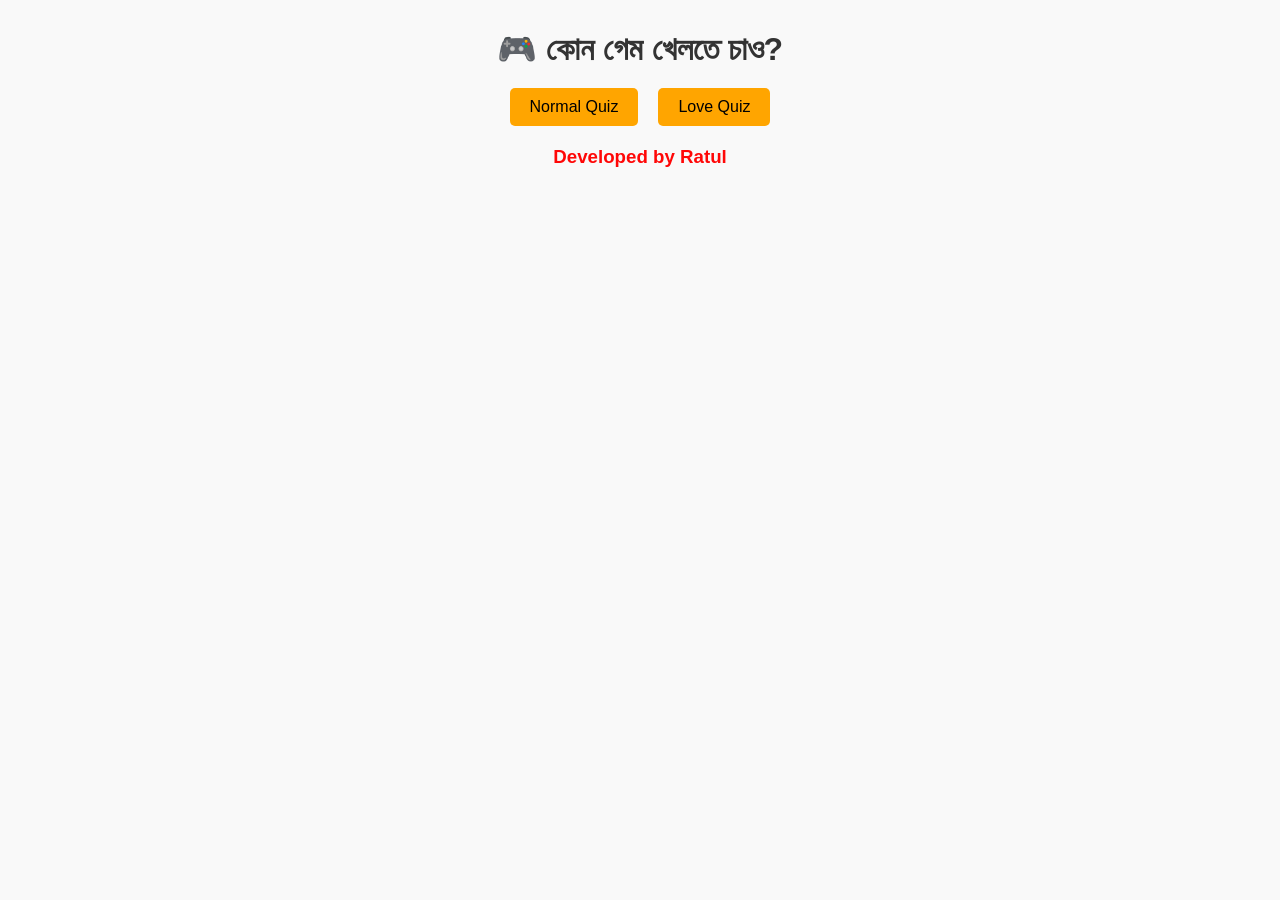
<file: index.html>
<!DOCTYPE html>
<html lang="bn">
<head>
  <meta charset="UTF-8">
  <title>Quiz Selector</title>
  <!-- মোবাইল স্ক্রিনে ঠিকমতো দেখানোর জন্য -->
  <meta name="viewport" content="width=device-width, initial-scale=1.0">
  <link rel="stylesheet" href="style.css">
</head>
<body>
  <h1>🎮 কোন গেম খেলতে চাও?</h1>

  <!-- Top Buttons -->
  <div class="topButtons">
    <button onclick="startNormalQuiz()">Normal Quiz</button>
    <button onclick="startLoveQuiz()">Love Quiz</button>
  </div>

  <div id="timerBox"></div>

  <!-- Normal Quiz Container -->
  <div id="normalQuiz" class="hidden">
    <h2>Normal Quiz</h2>
    <button id="startBtn">START</button>
    <div id="quizBox" class="hidden">
      <div id="nQuestion"></div>
      <div id="nOptions"></div>
      <button id="nextBtn">Next</button>
    </div>
    <div id="resultBox" class="hidden">
      <h2>তোমার স্কোর: <span id="score"></span></h2>
      <button onclick="location.reload()">Play Again</button>
      <!-- নতুন মিশন বাটন -->
      <button id="nextMissionBtn">পরবর্তী মিশন 🚀</button>
    </div>
  </div>

  <!-- Love Quiz Container -->
  <div id="loveQuiz" class="hidden">
    <h2>💗 প্রেম লজিক গেম 💗</h2>
    <div id="lQuestion"></div>
    <div id="lOptions"></div>
    <button id="startLoveBtn" class="loveOption hidden">শুরু করো</button>
  </div>

  <!-- Footer -->
  <div>
    <h3 style="text-align:center; color:rgb(255, 7, 7); margin-top:10px;">
      Developed by Ratul
    </h3>
  </div>

  <!-- সাউন্ড ফাইল -->
  <audio id="errorSound" src="error-beep.mp3"></audio>

  <!-- Scripts -->
  <script src="extraQuiz.js"></script>
  <script src="script.js"></script>
  <script src="loveQuiz.js"></script>
  <script src="sound.js"></script>
</body>
</html>
</file>
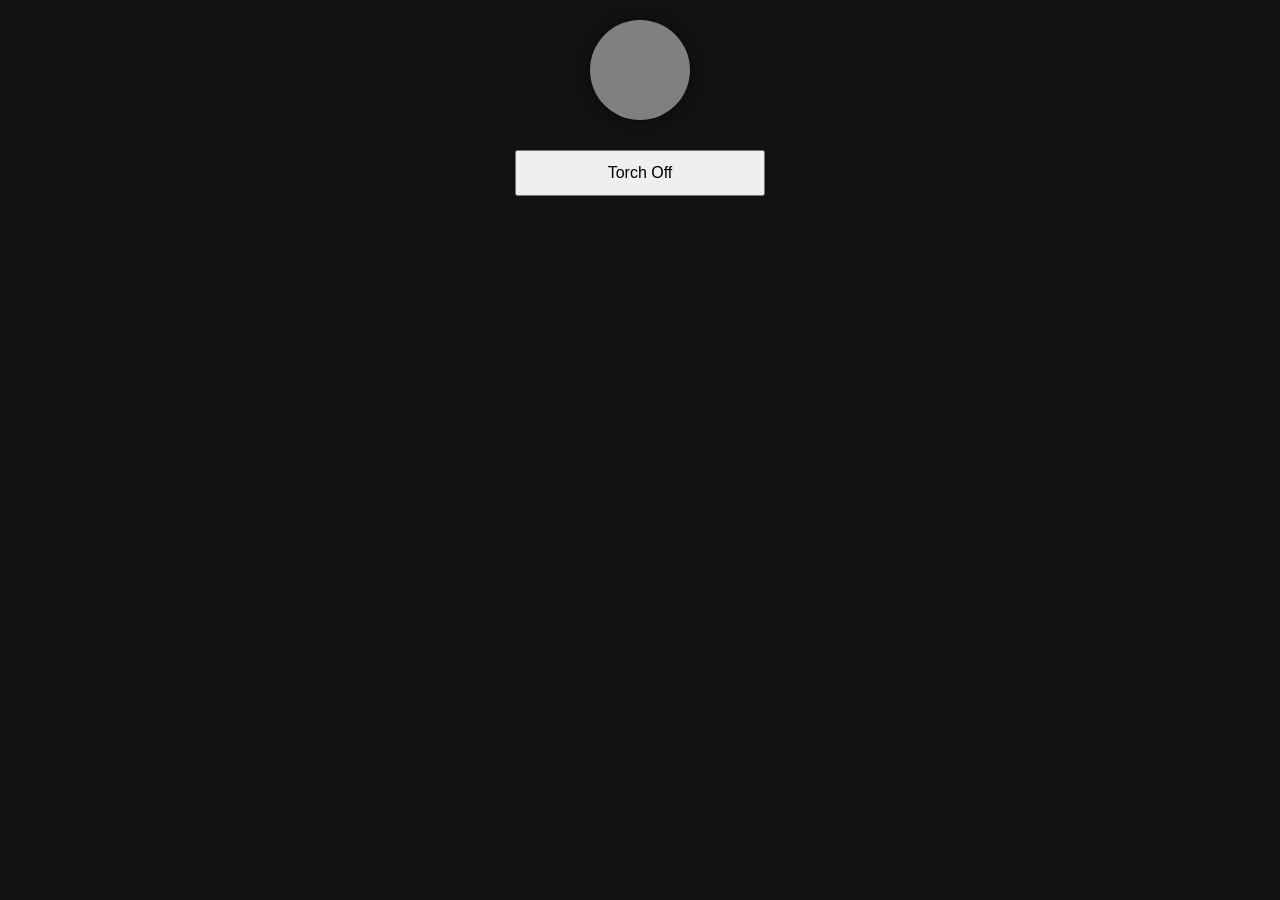
<file: login.html>
<!DOCTYPE html>
<html lang="en">
<head>
  <meta charset="UTF-8">
  <title>Torch Bulb + Login</title>
  <!-- নতুন CSS ফাইল -->
  <link rel="stylesheet" href="login.css">
</head>
<body>
  <!-- Bulb -->
  <div id="bulb"></div>
  
  <!-- Switch Button -->
  <button id="switchBtn" onclick="toggleBulb()">Torch Off</button>

  <!-- Login Box -->
  <div id="loginBox" class="hidden">
    <h3>WELCOME BACK 2.0</h3>
    <input type="text" id="username" placeholder="Username"><br>
    <input type="password" id="password" placeholder="Enter Password"><br>
    <button onclick="checkLogin()">Login</button>
    <p><a href="#">Forgot Password?</a></p>
    <p id="message"></p>
  </div>

  <!-- নতুন JS ফাইল -->
  <script src="login.js"></script>
</body>
</html>
</file>
<file: style.css>
/* Common Styles */
body {
  font-family: sans-serif;
  margin: 0;
  padding: 10px;
  background: #f9f9f9;
}

.hidden { display: none; }

h1 {
  text-align: center;
  margin: 20px 0;
  color: #333;
}

/* Top Buttons */
.topButtons {
  display: flex;
  justify-content: center;   /* মাঝখানে আনবে */
  gap: 20px;                 /* বাটনের মাঝে ফাঁকা */
  margin: 20px 0;
}

.topButtons button {
  background: orange;
  border: none;
  padding: 10px 20px;
  cursor: pointer;
  border-radius: 5px;
  font-size: 16px;
}

/* Normal Quiz */
#normalQuiz {
  background: #7cafcc;
  padding: 20px;
  border-radius: 10px;
  margin-top: 20px;
}

.option {
  background: #ffffff;
  color: #050101;
  margin: 8px;
  padding: 10px;
  border-radius: 5px;
  cursor: pointer;
}
.option.correct { background: green; color: #fff; }
.option.wrong { background: red; color: #fff; }

/* Love Quiz */
#loveQuiz {
  background: linear-gradient(to right, #ff758c, #ff7eb3);
  color: #fff;
  padding: 20px;
  border-radius: 10px;
  margin-top: 20px;
}

.loveOption {
  background: #fff;
  color: #000;
  border: none;
  padding: 10px 20px;
  margin: 10px;
  cursor: pointer;
  border-radius: 5px;
}

.loveOption:hover {
  background: #ffeb3b;
  color: #000;
}

#lQuestion {
  text-align: center;      /* লেখাকে মাঝখানে আনা */
  font-size: 40px;         /* লেখাকে বড় করা */
  font-weight: bold;       /* লেখাকে মোটা করা */
  margin: 30px 0;
}

#lOptions {
  text-align: center;      /* ছবিকে মাঝখানে আনা */
}

#lOptions img {
  display: block;
  margin: 20px auto;       
  max-width: 100%;   /* মোবাইল স্ক্রিন অনুযায়ী ফিট হবে */
  height: auto;      /* অনুপাত ঠিক থাকবে */
}

/* Footer */
h3 {
  text-align: center;
  color: blue;
  margin-top: 10px;
}

/* ✅ Responsive Design */
@media (max-width: 600px) {
  h1 {
    font-size: 22px;
  }

  #lQuestion {
    font-size: 24px;   /* মোবাইলে ছোট হবে */
  }

  .topButtons {
    flex-direction: column;
    gap: 10px;
  }

  .topButtons button {
    width: 90%;
    font-size: 18px;
  }

  .option {
    font-size: 16px;
    padding: 12px;
  }
}
</file>
<file: login.css>
body {
  text-align: center;
  font-family: sans-serif;
  margin: 20px;
  background: #111;
  color: white;
  transition: background 0.5s;
}

/* Bulb */
#bulb {
  width: 100px;
  height: 100px;
  margin: 20px auto;
  background: gray;
  border-radius: 50%;
  box-shadow: 0 0 10px rgba(0,0,0,0.5);
  transition: background 0.5s, box-shadow 0.5s;
}
#bulb.on {
  background: yellow;
  box-shadow: 0 0 150px 60px rgba(255,255,0,0.6);
}

/* Switch Button */
button {
  padding: 12px 20px;
  font-size: 16px;
  cursor: pointer;
  margin-top: 10px;
  width: 80%;
  max-width: 250px;
}

/* Login Box */
#loginBox {
  background: #000;
  border-radius: 10px;
  padding: 15px;
  width: 90%;
  max-width: 300px;
  margin: 30px auto;
  box-shadow: 0 0 30px rgba(255,255,0,0.7);
  transition: opacity 0.5s;
  border: 4px solid transparent;
  position: relative;
}
#loginBox.hidden {
  display: none;
}
#loginBox input {
  width: 95%;
  padding: 10px;
  margin: 8px 0;
  font-size: 14px;
}
#loginBox button {
  background: yellow;
  border: none;
  padding: 10px;
  width: 100%;
  font-weight: bold;
}
#loginBox a {
  color: white;
  text-decoration: none;
  font-size: 13px;
}
#message {
  margin-top: 10px;
  font-weight: bold;
  font-size: 14px;
}

/* RGB Border Inside Effect */
#loginBox::before {
  content: "";
  position: absolute;
  top: 0; left: 0; right: 0; bottom: 0;
  border-radius: 10px;
  padding: 4px;
  background: linear-gradient(
    270deg,
    red,
    orange,
    yellow,
    lime,
    cyan,
    blue,
    magenta,
    red
  );
  background-size: 400% 400%;
  animation: rgbBorder 6s linear infinite;
  -webkit-mask: 
    linear-gradient(#000 0 0) content-box, 
    linear-gradient(#000 0 0);
  -webkit-mask-composite: xor;
  mask-composite: exclude;
}

@keyframes rgbBorder {
  0%   { background-position: 0% 50%; }
  50%  { background-position: 100% 50%; }
  100% { background-position: 0% 50%; }
}
</file>
